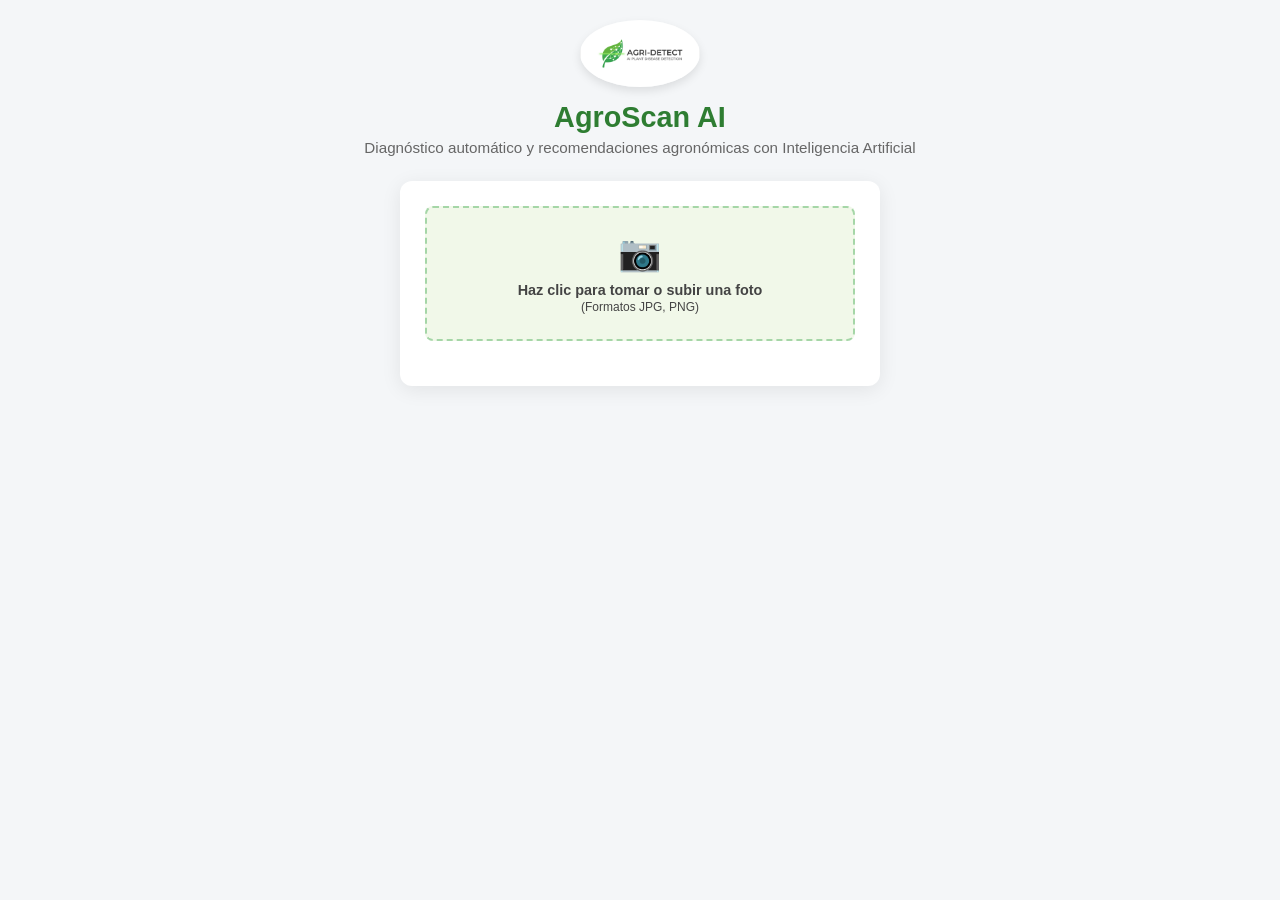
<file: web/index.html>
<!DOCTYPE html>
<html lang="es">

<head>
    <meta charset="UTF-8">
    <meta name="viewport" content="width=device-width, initial-scale=1.0">
    <title>Detección de Enfermedades en Plantas - AI</title>
    <link rel="stylesheet" href="style.css">
</head>

<body>

    <header>
        <img src="../Logo.jpg" alt="Logo Diagnóstico de Plantas" class="logo">
        <h1>AgroScan AI</h1>
        <p class="subtitle">Diagnóstico automático y recomendaciones agronómicas con Inteligencia Artificial</p>
    </header>

    <main class="main-layout">
        <!-- Columna Izquierda: Subida de Imagen -->
        <div class="container">
            <div class="upload-box" onclick="document.getElementById('fileInput').click()">
                <div class="upload-icon">📷</div>
                <div class="upload-text"><strong>Haz clic para tomar o subir una foto</strong><br><small>(Formatos JPG, PNG)</small></div>
            </div>

            <input type="file" id="fileInput" accept="image/*" capture="environment">

            <div class="preview-container" id="previewContainer">
                <img id="previewImage" class="preview-img" alt="Foto de la hoja">
            </div>

            <button id="analyzeBtn" class="btn-analyze">Diagnosticar Hoja</button>
        </div>
        <!-- Columna Derecha: Resultado CNN + LLM + RL (Feedback) -->
        <div class="llm-panel" id="llmPanel" style="display: none;">
            <div>
                <div class="result-box" id="resultBox">
                    <div class="result-title" id="resultTitle">Resultado del análisis</div>
                    <div class="result-detail" id="resultDetail">Esperando imagen...</div>
                </div>

                <div style="font-weight: bold; color: var(--primary-color); margin-top: 10px; font-size: 0.95rem;">
                    💡 Recomendación agronómica (LLM - Qwen):
                </div>
                <div class="llm-recommendation-box" id="llmRecommendationText">
                    El informe del modelo generativo aparecerá aquí...
                </div>
            </div>

            <!-- Sistema de Aprendizaje por Refuerzo (RLHF - Feedback con Estrellas) -->
            <div class="rl-feedback-container">
                <p>⭐ Califica esta recomendación (Aprendizaje por Refuerzo):</p>
                <div class="stars" id="starContainer">
                    <span class="star" data-value="1">★</span>
                    <span class="star" data-value="2">★</span>
                    <span class="star" data-value="3">★</span>
                    <span class="star" data-value="4">★</span>
                    <span class="star" data-value="5">★</span>
                </div>
                <div id="feedbackMsg">¡Gracias por tu feedback! Recompensa guardada.</div>
            </div>
        </div>
    </main>

    <script src="env.js"></script>
    <script src="app.js"></script>

</body>

</html>
</file>
<file: web/style.css>
:root {
    --primary-color: #2e7d32;
    --primary-hover: #1b5e20;
    --bg-color: #f4f6f8;
    --card-bg: #ffffff;
    --text-color: #333333;
}

* {
    box-sizing: border-box;
    margin: 0;
    padding: 0;
    font-family: "Segoe UI", Tahoma, Geneva, Verdana, sans-serif;
}

body {
    background-color: var(--bg-color);
    color: var(--text-color);
    display: flex;
    flex-direction: column;
    align-items: center;
    min-height: 100vh;
    padding: 20px;
}

header {
    text-align: center;
    margin-bottom: 25px;
}

.logo {
    width: 120px;
    height: auto;
    border-radius: 50%;
    box-shadow: 0 4px 10px rgba(0, 0, 0, 0.1);
    margin-bottom: 10px;
}

h1 {
    color: var(--primary-color);
    font-size: 1.8rem;
    margin-bottom: 5px;
}

p.subtitle {
    color: #666;
    font-size: 0.95rem;
}
/* Contenedor principal adaptable en columnas */
.main-layout {
    display: flex;
    flex-direction: row;
    gap: 20px;
    width: 100%;
    max-width: 900px;
    justify-content: center;
}

.container {
    background: var(--card-bg);
    border-radius: 12px;
    box-shadow: 0 4px 20px rgba(0, 0, 0, 0.08);
    width: 100%;
    max-width: 480px;
    padding: 25px;
    text-align: center;
}

.upload-box {
    border: 2px dashed #a5d6a7;
    border-radius: 8px;
    padding: 25px 15px;
    background-color: #f1f8e9;
    cursor: pointer;
    transition:
        background-color 0.2s,
        border-color 0.2s;
    margin-bottom: 20px;
}

.upload-box:hover {
    background-color: #e8f5e9;
    border-color: var(--primary-color);
}

.upload-icon {
    font-size: 35px;
    color: var(--primary-color);
    margin-bottom: 8px;
}

.upload-text {
    font-size: 0.9rem;
    color: #444;
}

#fileInput {
    display: none;
}

.preview-container {
    display: none;
    margin-bottom: 20px;
}

.preview-img {
    width: 100%;
    max-height: 280px;
    object-fit: cover;
    border-radius: 8px;
    border: 1px solid #ddd;
}

.btn-analyze {
    background-color: var(--primary-color);
    color: white;
    border: none;
    border-radius: 6px;
    padding: 12px 24px;
    font-size: 1rem;
    font-weight: bold;
    cursor: pointer;
    width: 100%;
    transition: background-color 0.2s;
    display: none;
}

.btn-analyze:hover {
    background-color: var(--primary-hover);
}

.btn-analyze:disabled {
    background-color: #a5d6a7;
    cursor: not-allowed;
}
/* Panel lateral para la respuesta del LLM y Feedback RL */
.llm-panel {
    background: var(--card-bg);
    border-radius: 12px;
    box-shadow: 0 4px 20px rgba(0, 0, 0, 0.08);
    width: 100%;
    max-width: 440px;
    padding: 25px;
    text-align: left;
    display: none; /* Se muestra al obtener resultados */
    display: flex;
    flex-direction: column;
    justify-content: space-between;
}

.result-box {
    margin-top: 15px;
    padding: 15px;
    border-radius: 6px;
    background-color: #e8f5e9;
    border-left: 5px solid var(--primary-color);
}

.result-box.error {
    background-color: #ffebee;
    border-left-color: #c62828;
}

.result-title {
    font-size: 1.05rem;
    font-weight: bold;
    color: var(--primary-color);
    margin-bottom: 8px;
}

.result-box.error .result-title {
    color: #c62828;
}

.result-detail {
    font-size: 0.9rem;
    color: #333;
    line-height: 1.4;
}
/* Estilos para el bloque del LLM y RL */
.llm-recommendation-box {
    background-color: #f9fbe7;
    border: 1px solid #cddc39;
    border-radius: 8px;
    padding: 15px;
    margin-top: 10px;
    font-size: 0.9rem;
    line-height: 1.5;
    color: #2c3e50;
    max-height: 250px;
    overflow-y: auto;
}
.rl-feedback-container {
    margin-top: 15px;
    padding-top: 12px;
    border-top: 1px solid #eee;
    text-align: center;
}

.rl-feedback-container p {
    font-size: 0.85rem;
    color: #555;
    margin-bottom: 8px;
}

.stars {
    display: flex;
    justify-content: center;
    gap: 5px;
    cursor: pointer;
    font-size: 1.5rem;
}

.star {
    color: #ccc;
    transition: color 0.2s;
}

.star.selected,
.star:hover {
    color: #f39c12;
}

#feedbackMsg {
    font-size: 0.8rem;
    color: var(--primary-color);
    margin-top: 5px;
    font-weight: bold;
    display: none;
}

/* Responsivo para celulares */
@media (max-width: 768px) {
    .main-layout {
        flex-direction: column;
        align-items: center;
    }
}
</file>
